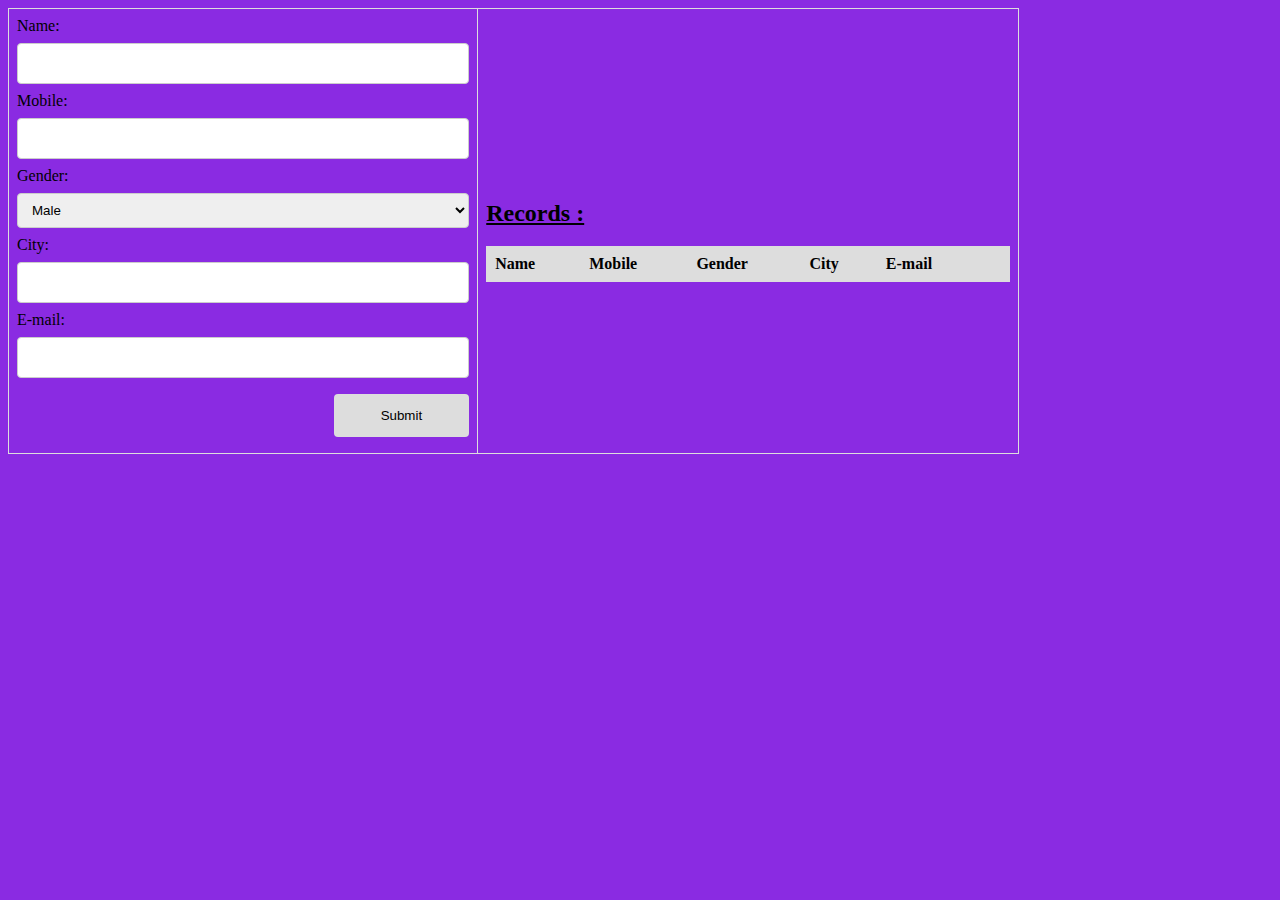
<file: Task3/index.html>
<!DOCTYPE html>
<html lang="pt">
<head>
    <meta charset="UTF-8">
    <meta name="viewport" content="width=device-width, initial-scale=1.0">
    <meta http-equiv="X-UA-Compatible" content="ie=edge">
    <title>CRUD</title>
    <link rel="stylesheet" href="style.css">
</head>
<body>
    <table>
        <tr>
            <td>
                <form  onsubmit="event.preventDefault();onformSubmit();" autocomplete="off">
                    <div>
                        <label>Name:</label><label class="validation-error hide" id="fullNameValidationError">Este campo é obrigatorio.</label>
                        <input type="text" name="fullName" id="fullName">
                    </div>
                    <div>
                        <label>Mobile:</label>
                        <input type="text" name="telefone" id="telefone" maxlength="16" onkeypress="mascara(this)">
                    </div>
                    <div>
                        <label>Gender:</label>
                        <select id="Sexo">
                            <option value="Masculino">Male</option>
                            <option value="Feminino">Female</option>
                        </select>
                    </div>
                    <div>
                        <label>City:</label>
                        <input type="text" name="Cidade" id="cidade">
                    </div>
                     <div>
                         <label>E-mail:</label>
                         <input type="email" name="email" id="email">
                     </div>   
                    <div class="form-action-buttons">
                        <input type="submit" value="Submit">
                    </div>
                </form>
            </td>
            <td>
                <table class="list" id="employeeList">
                    <thead>
                        <tr><h2><strong><u>Records :</u></strong></h2></tr>
                        <tr>
                            <th>Name</th>
                            <th>Mobile</th>
                            <th>Gender</th>
                            <th>City</th>
                            <th>E-mail</th>
                            <th></th>
                        </tr>
                    </thead>
                    <tbody>

                    </tbody>
                </table>
            </td>      
        </tr>
    </table>
    <script src="main.js"></script>
</body>
</html>
</file>
<file: Task3/style.css>
body{
    background-color: blueviolet;
}
table{
    width: 80%;
}

table{
    border-collapse: collapse;
}
table.list{
    width:100%;
}

td, th {
    border: 1px solid #dddddd;
    text-align: left;
    padding: 8px;
}
tr:nth-child(even),table.list thead>tr {
    background-color: #dddddd;
}

input[type=text], input[type=number] {
    width: 100%;
    padding: 12px 20px;
    margin: 8px 0;
    display: inline-block;
    border: 1px solid #ccc;
    border-radius: 4px;
    box-sizing: border-box;
}
select{
    width: 100%;
    padding: 8px 10px;
    margin: 8px 0;
    display: inline-block;
    border: 1px solid #ccc;
    border-radius: 4px;
    box-sizing: border-box;
} 
input[type=email]{
    width: 100%;
    padding: 12px 20px;
    margin: 8px 0;
    display: inline-block;
    border: 1px solid #ccc;
    border-radius: 4px;
    box-sizing: border-box;
}          

input[type=submit]{
    width: 30%;
    background-color: #ddd;
    color: #000;
    padding: 14px 20px;
    margin: 8px 0;
    border: none;
    border-radius: 4px;
    cursor: pointer;
}

form div.form-action-buttons{
    text-align: right;
}

a{
    cursor: pointer;
    text-decoration: underline;
    color: #0000ee;
    margin-right: 4px;
}

label.validation-error{
    color:   red;
    margin-left: 5px;
}

.hide{
    display:none;
}
</file>
